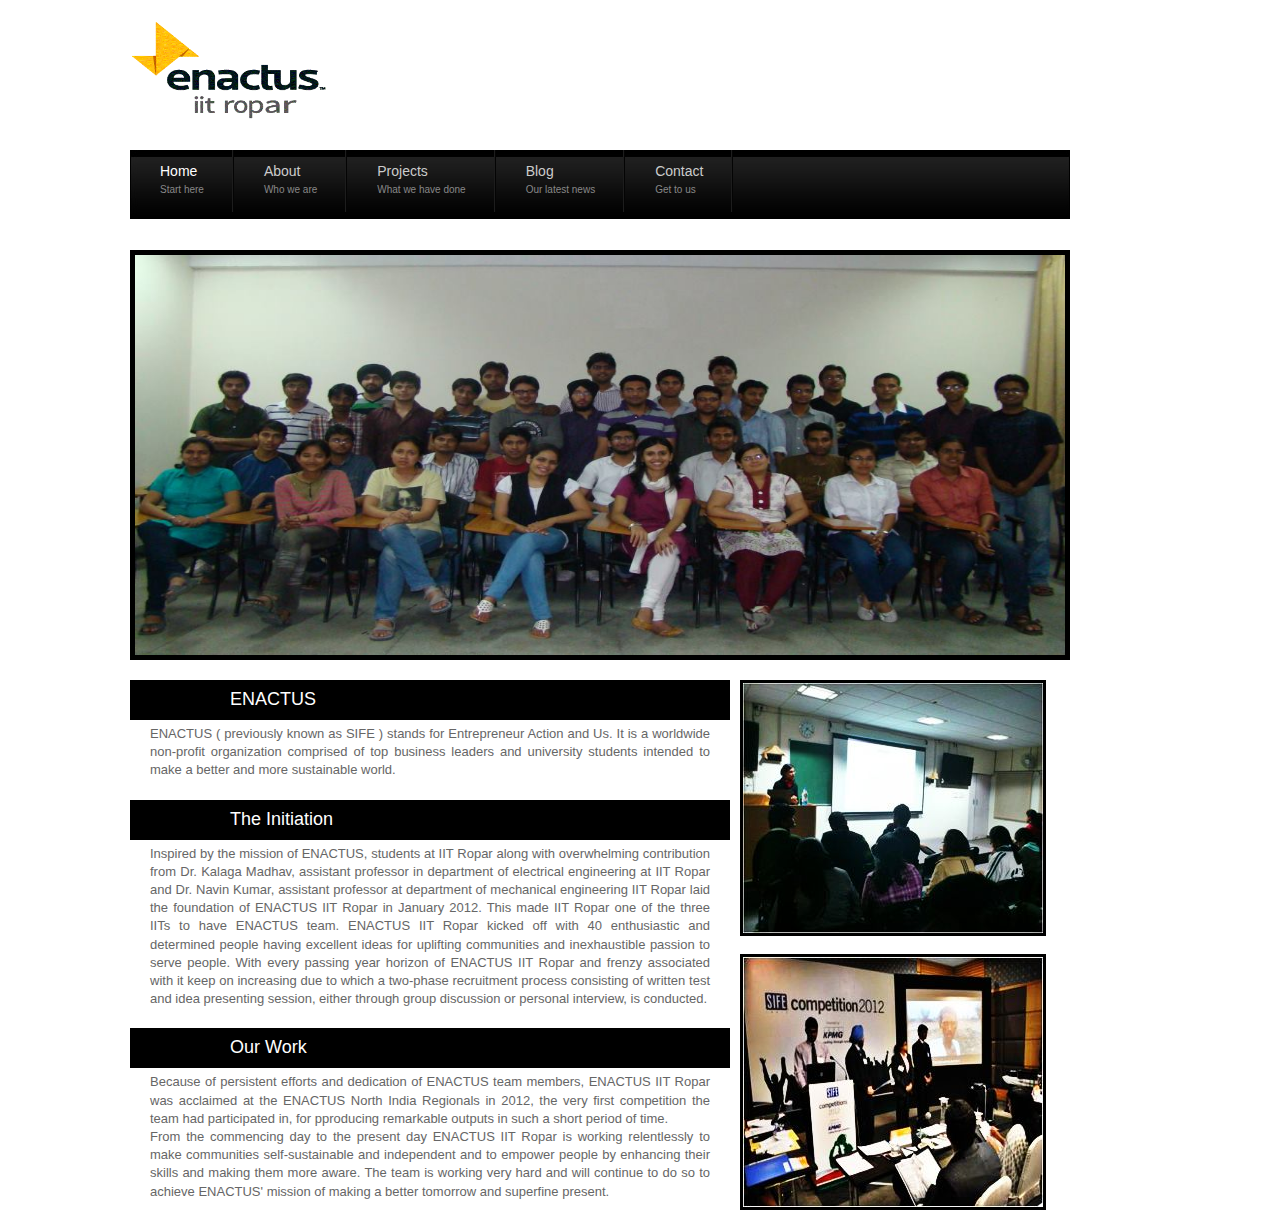
<file: about.html>
<!DOCTYPE html PUBLIC "-//W3C//DTD XHTML 1.0 Transitional//EN" "http://www.w3.org/TR/xhtml1/DTD/xhtml1-transitional.dtd">

<html xmlns="http://www.w3.org/1999/xhtml">
	<head>
		<meta http-equiv="Content-Type" content="text/html; charset=utf-8" />
		<title>About Us</title>
        
        <link href="css/index.css" rel="stylesheet" type="text/css" />
        <link rel="stylesheet" type="text/css" href="css/menu.css" /> 
        <link rel="stylesheet" type="text/css" href="css/project.css" />
        
	
        
        <script type="text/javascript" src="js/jquery.min.js"></script>
		<script type="text/javascript" src="js/menu.js"> 
/***********************************************
* Smooth Navigational Menu- (c) Dynamic Drive DHTML code library (www.dynamicdrive.com)
* This notice MUST stay intact for legal use
* Visit Dynamic Drive at http://www.dynamicdrive.com/ for full source code
***********************************************/
        
        </script>

		<script type="text/javascript">
			ddsmoothmenu.init({
			mainmenuid: "menu", //menu DIV id
			orientation: 'h', //Horizontal or vertical menu: Set to "h" or "v"
			classname: 'ddsmoothmenu', //class added to menu's outer DIV
			//customtheme: ["#1c5a80", "#18374a"],
			contentsource: "markup" //"markup" or ["container_id", "path_to_menu_file"]
			})
		</script>
	</head>

	<body>
    	<!-- Script for facebook like -->
   		<script>
		(function(d, s, id) {
			var js, fjs = d.getElementsByTagName(s)[0];
			if (d.getElementById(id)) return;
			js = d.createElement(s); js.id = id;
			js.src = "//connect.facebook.net/en_GB/all.js#xfbml=1";
			fjs.parentNode.insertBefore(js, fjs);
		}(document, 'script', 'facebook-jssdk'));
        </script>
        
        <!-- Script to include google API -->
        <script type="text/javascript" src="https://apis.google.com/js/plusone.js">
        </script>
        
        
        <div id="header">
    	<div id="site_title">
        <h1>
        	<a href="http://localhost/SIFE/index.html">
            <img src="images/sifelogo.gif" height="130" width="200"/>
            </a>
        </h1>
        </div> <!-- End of div "site_title" -->
        
        <div class="fb-like" data-href="https://www.facebook.com/sifeiitropar" data-send="false" data-width="350" data-show-faces="false" data-colorscheme="light" data-font="tahoma">
        </div> <!-- End of class fb-like -->
        
        <div id="google-plus">
	         <g:plusone></g:plusone>
        </div>
       
        </div> <!-- end of div "header" -->
        
         <div id="menu" class="ddsmoothmenu">
        <ul>
            <li><a href="index.html" class="selected">Home<span>Start here</span></a></li>
            <li><a href="about.html">About<span>Who we are</span></a>
                <ul>
                    <li><a href="http://www.enactus.org">ENACTUS</a></li>
                    <li><a href="about.html">ENACTUS IIT Ropar</a></li>
                    <li><a href="http://www.iitrpr.ac.in">IIT Ropar</a></li>
                </ul>
            </li>
            <li><a href="projects.html">Projects<span>What we have done</span></a>
                <ul>
                    <li><a href="projects/farmfresh.html">FarmFresh</a></li>
                    <li><a href="projects/namkeen.html">Swavlamban</a></li>
                    <li><a href="projects/sugamya.html">Sugamya</a></li>
                    <li><a href="projects/papermache.html">Paper Mache</a></li>		
               </ul>
			</li>
			<li><a href="http://enactusiitropar.blogspot.in/">Blog<span>Our latest news</span></a></li>
			<li><a href="contact.html">Contact<span>Get to us</span></a></li>
        </ul>
        <br style="clear: left" />
    </div> <!-- END of menu -->
    
    <div id="image">
    	<img src="./images/about/group.jpg" height="400px" width="930px"/>
    </div> <!-- END of division image-->
    
    <div id="text">
    	<h4 id="heading"> ENACTUS <br/></h4>
        <p id="body">   ENACTUS ( previously known as SIFE ) stands for Entrepreneur Action and Us. It is a worldwide non-profit organization comprised of top business leaders and university students intended to make a better and more sustainable world. <br/> </p>
        <h4 id="heading"> The Initiation <br/></h4>
        <p id="body">  Inspired by the mission of ENACTUS, students at IIT Ropar along with overwhelming contribution from Dr. Kalaga Madhav, assistant professor in department of electrical engineering at IIT Ropar and Dr. Navin Kumar, assistant professor at department of mechanical engineering IIT Ropar laid the foundation of ENACTUS IIT Ropar in January 2012. This made IIT Ropar one of the three IITs to have ENACTUS team. ENACTUS IIT Ropar kicked off with 40 enthusiastic and determined people having excellent ideas for uplifting communities and inexhaustible passion to serve people. With every passing year horizon of ENACTUS IIT Ropar and frenzy associated with it keep on increasing due to which a two-phase recruitment process consisting of written test and idea presenting session, either through group discussion or personal interview, is conducted.  <br/> </p>
        <h4 id="heading"> Our Work <br/></h4>
        <p id="body">  Because of persistent efforts and dedication of ENACTUS team members, ENACTUS IIT Ropar was acclaimed at the ENACTUS North India Regionals in 2012, the very first competition the team had participated in, for pproducing remarkable outputs in such a short period of time.<br/>
	From the commencing day to the present day ENACTUS IIT Ropar is working relentlessly to make communities self-sustainable and independent and to empower people by enhancing their skills and making them more aware. The team is working very hard and will continue to do so to achieve ENACTUS' mission of making  a better tomorrow and superfine present.
 <br/> </p>
 <br/> <br/>
 </div>
 
 <!--- Extra Images -->
  	<div id="image_box">
    	<img id="image_small" src="./images/about/orient.jpg"/> <br/> <br/>
        <img id="image_small" src="./images/about/ppt.jpg"/>
    </div> <!-- END of division image-->
    
    
    
	</body>
</html>
</file>
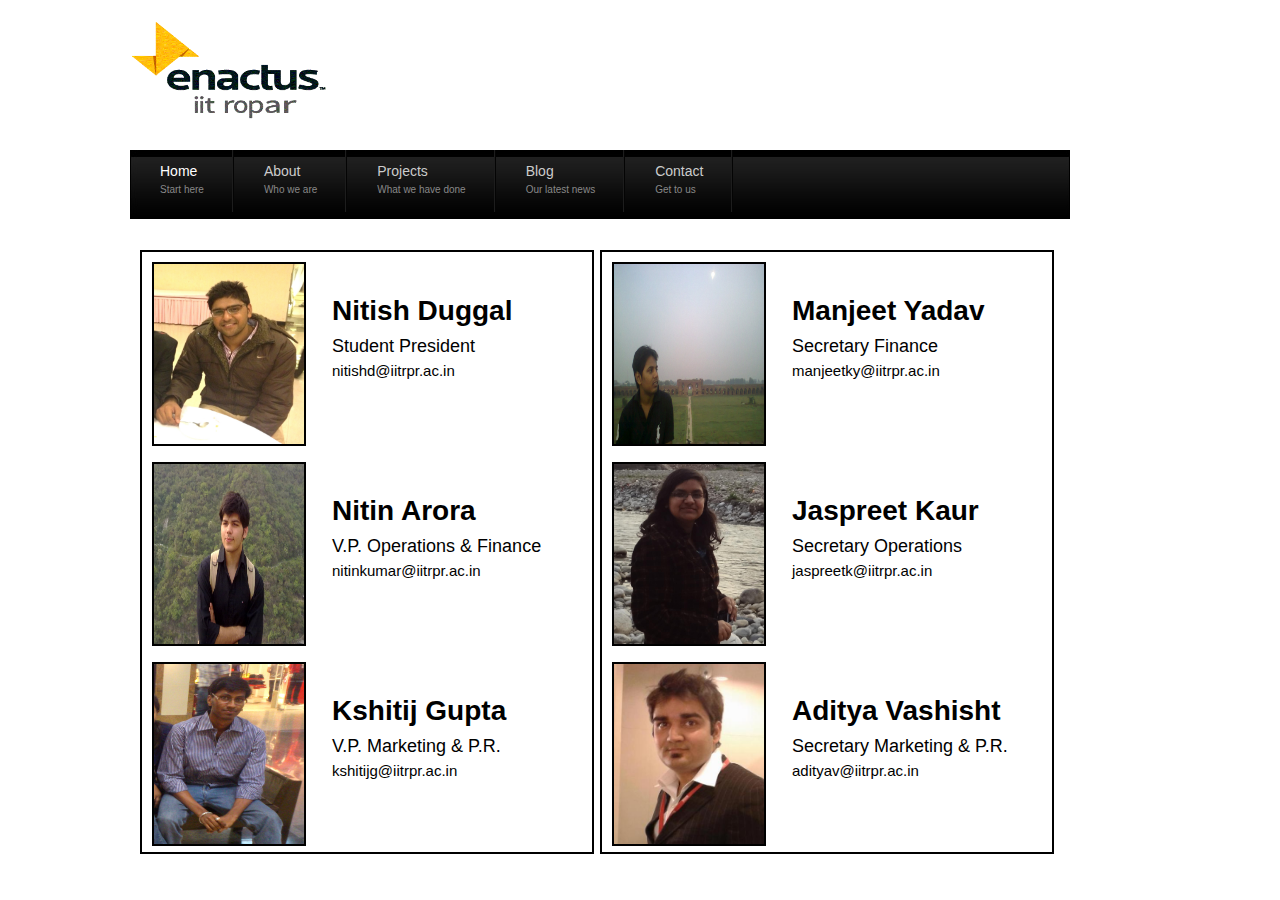
<file: contact.html>
<!DOCTYPE html PUBLIC "-//W3C//DTD XHTML 1.0 Transitional//EN" "http://www.w3.org/TR/xhtml1/DTD/xhtml1-transitional.dtd">

<html xmlns="http://www.w3.org/1999/xhtml">
	<head>
		<meta http-equiv="Content-Type" content="text/html; charset=utf-8" />
		<title>Contact Us</title>
        
        <link href="css/index.css" rel="stylesheet" type="text/css" />
        <link rel="stylesheet" type="text/css" href="css/menu.css" />
        <link rel="stylesheet" type="text/css" href="css/contact.css" />
	
        
        <script type="text/javascript" src="js/jquery.min.js"></script>
		<script type="text/javascript" src="js/menu.js"> 
/***********************************************
* Smooth Navigational Menu- (c) Dynamic Drive DHTML code library (www.dynamicdrive.com)
* This notice MUST stay intact for legal use
* Visit Dynamic Drive at http://www.dynamicdrive.com/ for full source code
***********************************************/
        
        </script>

		<script type="text/javascript">
			ddsmoothmenu.init({
			mainmenuid: "menu", //menu DIV id
			orientation: 'h', //Horizontal or vertical menu: Set to "h" or "v"
			classname: 'ddsmoothmenu', //class added to menu's outer DIV
			//customtheme: ["#1c5a80", "#18374a"],
			contentsource: "markup" //"markup" or ["container_id", "path_to_menu_file"]
			})
		</script>
	</head>

	<body>
    	<!-- Script for facebook like -->
   		<script>
		(function(d, s, id) {
			var js, fjs = d.getElementsByTagName(s)[0];
			if (d.getElementById(id)) return;
			js = d.createElement(s); js.id = id;
			js.src = "//connect.facebook.net/en_GB/all.js#xfbml=1";
			fjs.parentNode.insertBefore(js, fjs);
		}(document, 'script', 'facebook-jssdk'));
        </script>
        
        <!-- Script to include google API -->
        <script type="text/javascript" src="https://apis.google.com/js/plusone.js">
        </script>
        
        
        <div id="header">
    	<div id="site_title">
        <h1>
        	<a href="http://localhost/SIFE/index.html">
            <img src="images/sifelogo.gif" height="130" width="200"/>
            </a>
        </h1>
        </div> <!-- End of div "site_title" -->
        
        <div class="fb-like" data-href="https://www.facebook.com/sifeiitropar" data-send="false" data-width="350" data-show-faces="false" data-colorscheme="light" data-font="tahoma">
        </div> <!-- End of class fb-like -->
        
        <div id="google-plus">
	         <g:plusone></g:plusone>
        </div>
       
        </div> <!-- end of div "header" -->
        
         <div id="menu" class="ddsmoothmenu">
        <ul>
            <li><a href="index.html" class="selected">Home<span>Start here</span></a></li>
            <li><a href="about.html">About<span>Who we are</span></a>
                <ul>
                    <li><a href="http://www.enactus.org">ENACTUS</a></li>
                    <li><a href="about.html">ENACTUS IIT Ropar</a></li>
                    <li><a href="http://www.iitrpr.ac.in">IIT Ropar</a></li>
                </ul>
            </li>
            <li><a href="projects.html">Projects<span>What we have done</span></a>
                <ul>
                    <li><a href="projects/farmfresh.html">FarmFresh</a></li>
                    <li><a href="projects/namkeen.html">Swavlamban</a></li>
                    <li><a href="projects/sugamya.html">Sugamya</a></li>
                    <li><a href="projects/papermache.html">Paper Mache</a></li>		
               </ul>
			</li>
			<li><a href="http://enactusiitropar.blogspot.in/">Blog<span>Our latest news</span></a></li>
			<li><a href="contact.html">Contact<span>Get to us</span></a></li>
        </ul>
        <br style="clear: left" />
    </div> <!-- END of menu -->
    
    
    <div id="contact">
    	<div id="block">
        	<img class="image" src="images/contact/nitish.jpg" />
            	<p class="name">
		            Nitish Duggal
	            </p>
                <p class="design">
                	Student President
                </p>
                <p class="email">
              	  nitishd@iitrpr.ac.in
                </p>        
	    </div>
        
        <div id="block">
        	<img class="image" src="images/contact/nitin.jpg" />
            	<p class="name">
		            Nitin Arora
	            </p>
                <p class="design">
                	V.P. Operations & Finance
                </p>
                <p class="email">
                	nitinkumar@iitrpr.ac.in
                </p>
	    </div>
        
        <div id="block">
        	<img class="image" src="images/contact/kshitij.jpg" />
            <p class="name">
		           Kshitij Gupta
	            </p>
                <p class="design">
                	V.P. Marketing & P.R.
                </p>
                <p class="email">
                	kshitijg@iitrpr.ac.in
                </p>
	    </div>
    
    </div>
    
    <div id="contact1">
    <div id="block">
            <img class="image" src="images/contact/manjeet.jpg" />
            <p class="name">
		    	Manjeet Yadav
	        </p>
            <p class="design">
				Secretary Finance
            </p>
            <p class="email">
				manjeetky@iitrpr.ac.in
            </p>       
	    </div>
        
        <div id="block">
        	<img class="image" src="images/contact/jaspreet.jpg" />
             <p class="name">
		    	Jaspreet Kaur
	        </p>
            <p class="design">
				Secretary Operations
            </p>
            <p class="email">
				jaspreetk@iitrpr.ac.in
            </p>
            
	    </div>
        
        <div id="block">
        	<img class="image" src="images/contact/aditya.jpg" />
             <p class="name">
		    	Aditya Vashisht
	        </p>
            <p class="design">
				Secretary Marketing & P.R.
            </p>
            <p class="email">
				adityav@iitrpr.ac.in
            </p>
	    </div>
    </div>
    
	</body>
</html>
</file>
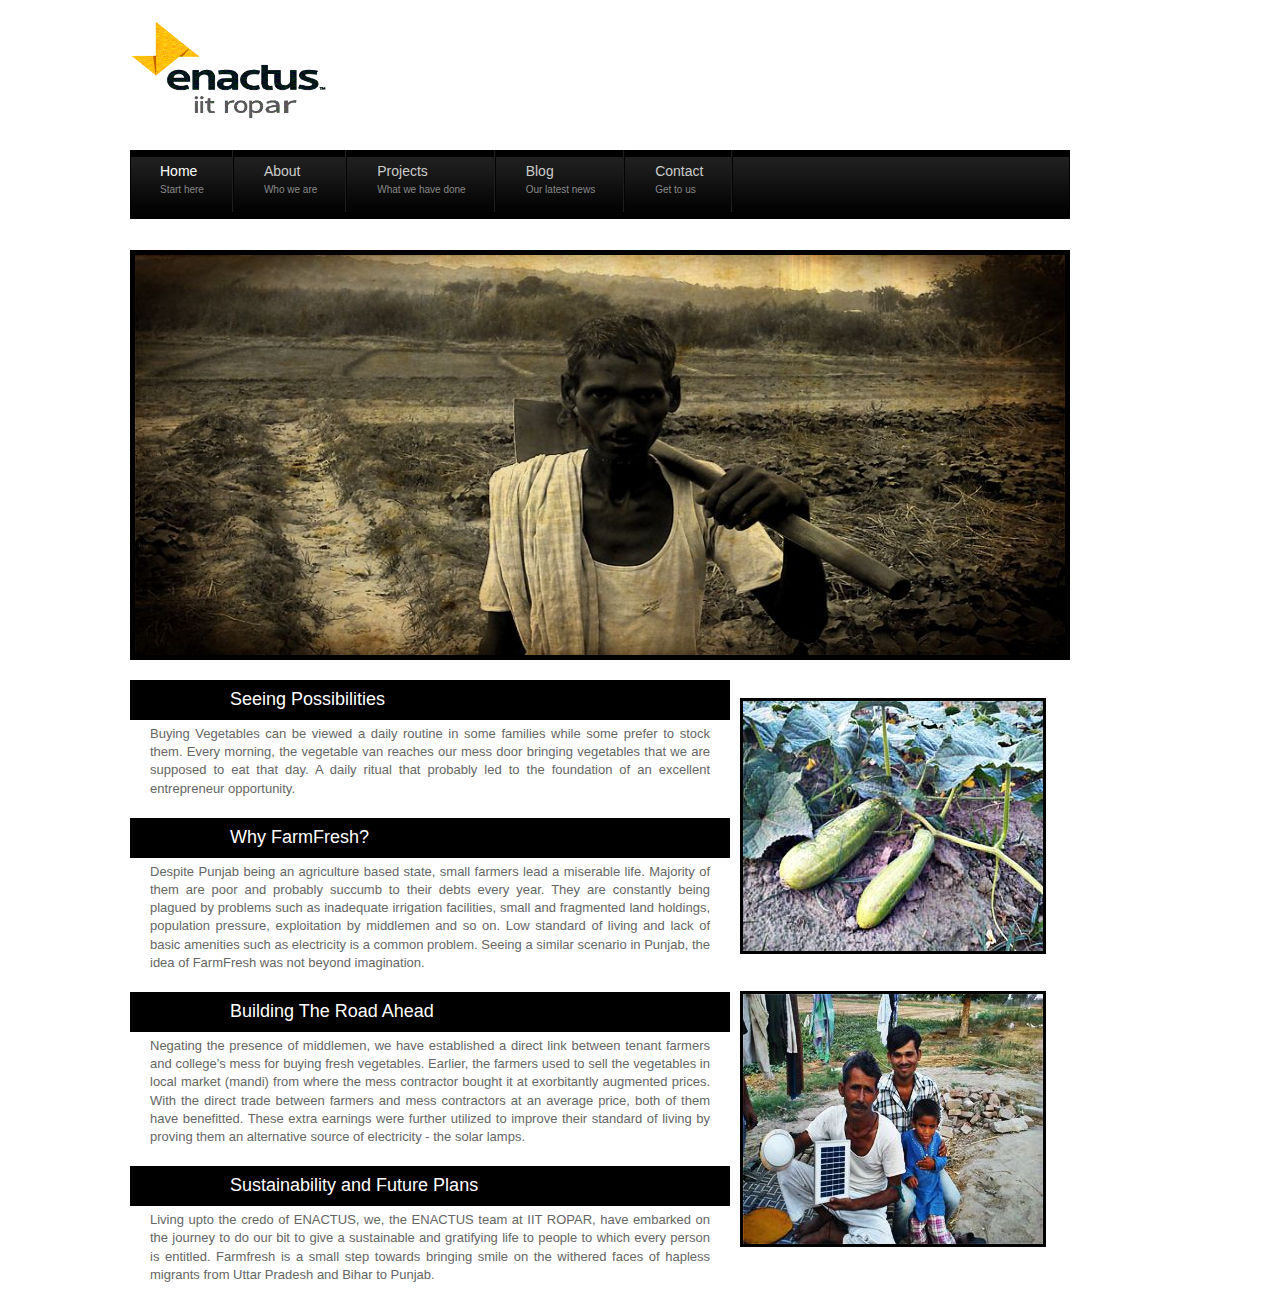
<file: projects/farmfresh.html>
<!DOCTYPE html PUBLIC "-//W3C//DTD XHTML 1.0 Transitional//EN" "http://www.w3.org/TR/xhtml1/DTD/xhtml1-transitional.dtd">

<html xmlns="http://www.w3.org/1999/xhtml">
	<head>
		<meta http-equiv="Content-Type" content="text/html; charset=utf-8" />
		<title>FarmFresh</title>
        <link rel="stylesheet" type="text/css" href="../css/menu.css" />
        <link href="../css/index.css" rel="stylesheet" type="text/css" />
        <link rel="stylesheet" type="text/css" href="../css/project.css" />
        <script type="text/javascript" src="../js/jquery.min.js"></script>
		<script type="text/javascript" src="../js/menu.js">
/***********************************************
* Smooth Navigational Menu- (c) Dynamic Drive DHTML code library (www.dynamicdrive.com)
* This notice MUST stay intact for legal use
* Visit Dynamic Drive at http://www.dynamicdrive.com/ for full source code
***********************************************/
		 </script>
         
         <script type="text/javascript">
			ddsmoothmenu.init({
			mainmenuid: "menu", //menu DIV id
			orientation: 'h', //Horizontal or vertical menu: Set to "h" or "v"
			classname: 'ddsmoothmenu', //class added to menu's outer DIV
			//customtheme: ["#1c5a80", "#18374a"],
			contentsource: "markup" //"markup" or ["container_id", "path_to_menu_file"]
			})
		</script>
        
	</head>

<body>
	<!-- Script for facebook like -->
   		<script>
		(function(d, s, id) {
			var js, fjs = d.getElementsByTagName(s)[0];
			if (d.getElementById(id)) return;
			js = d.createElement(s); js.id = id;
			js.src = "//connect.facebook.net/en_GB/all.js#xfbml=1";
			fjs.parentNode.insertBefore(js, fjs);
		}(document, 'script', 'facebook-jssdk'));
        </script>
        
        <!-- Script to include google API -->
        <script type="text/javascript" src="https://apis.google.com/js/plusone.js">
        </script>
		
    
    	<div id="header">
    	<div id="site_title">
        <h1>
        	<a href="http://localhost/SIFE/index.html">
            <img src="../images/sifelogo.gif" height="130" width="200"/>
            </a>
        </h1>
        </div> <!-- End of div "site_title" -->
        
        
        <div class="fb-like" data-href="https://www.facebook.com/sifeiitropar" data-send="false" data-width="350" data-show-faces="false" data-colorscheme="light" data-font="tahoma">
        </div> <!-- End of class fb-like -->
        
        <div id="google-plus">
	         <g:plusone></g:plusone>
        </div>
       
         </div> <!-- End of header -->
        
        <div id="menu" class="ddsmoothmenu">
        <ul>
            <li><a href="../index.html" class="selected">Home<span>Start here</span></a></li>
            <li><a href="../about.html">About<span>Who we are</span></a>
                <ul>
                    <li><a href="http://www.enactus.org">ENACTUS</a></li>
                    <li><a href="../about.html">ENACTUS IIT Ropar</a></li>
                    <li><a href="http://www.iitrpr.ac.in">IIT Ropar</a></li>
                </ul>
            </li>
            <li><a href="../projects.html">Projects<span>What we have done</span></a>
                <ul>
                    <li><a href="farmfresh.html">FarmFresh</a></li>
                    <li><a href="namkeen.html">Swavlamban</a></li>
                    <li><a href="sugamya.html">Sugamya</a></li>	
                    <li><a href="papermache.html">Paper Mache</a></li>		
               </ul>
			</li>
			<li><a href="http://enactusiitropar.blogspot.in/">Blog<span>Our latest news</span></a></li>
			<li><a href="../contact.html">Contact<span>Get to us</span></a></li>
        </ul>
        <br style="clear: left" />
    </div> <!-- END of menu -->
    
    <!-- The Image is to be placed here -->
     <div id="image">
    	<img src="../images/projects/farmfresh/01.jpg" height="400px" width="930px"/>
    </div>
    
    <div id="text">
    	<h4 id="heading"> Seeing Possibilities <br/></h4>
        <p id="body"> Buying Vegetables can be viewed a daily routine in some families while some prefer to stock them.
        Every morning, the vegetable van reaches our mess door bringing vegetables that we are supposed to eat that day. A daily ritual that probably led to the foundation of an excellent entrepreneur opportunity.   <br/> </p>
        
        <h4 id="heading"> Why FarmFresh? </h4>
        <p id="body"> Despite Punjab being an agriculture based state, small farmers lead a miserable life. Majority of them are poor and probably succumb to their debts every year. They are constantly being plagued by problems such as inadequate irrigation facilities, small and fragmented land holdings, population pressure, exploitation by middlemen and so on. Low standard of living and lack of basic amenities such as electricity is a common problem. Seeing a similar scenario in Punjab, the idea of FarmFresh was not beyond imagination. <br/> </p>
		
        <h4 id="heading">Building The Road Ahead </h4>
        <p id="body"> Negating the presence of middlemen, we have established a direct link between tenant farmers and college’s mess for buying fresh vegetables. Earlier, the farmers used to sell the vegetables in local market (mandi) from where the mess contractor bought it at exorbitantly augmented prices. With the direct trade between farmers and mess contractors at an average price, both of them have benefitted. These extra earnings were further utilized to improve their standard of living by proving them an alternative source of electricity - the solar lamps. <br/>   
        </p>
        
        <h4 id="heading">Sustainability and Future Plans</h4>
        <p id="body">
        	Living upto the credo of ENACTUS, we, the ENACTUS team at IIT ROPAR, have embarked on the journey to do our bit to give a sustainable and gratifying life to people to which every person is entitled. Farmfresh is a small step towards bringing smile on the withered faces of hapless migrants from Uttar Pradesh and Bihar to Punjab.        
		</p>
	<br/><br/>
    </div>    
    <!-- The write-up is to be here -->
    
     
    <!--- Extra Images -->
  	<div id="image_box">
    	<br/>
    	<img id="image_small" src="../images/projects/farmfresh/02.jpg"/> <br/> <br/> <br/>
        <img id="image_small" src="../images/projects/farmfresh/03.jpg"/> <br/> <br/>
    </div> <!-- END of Extra images-->
    
	
</body>
</html>
</file>
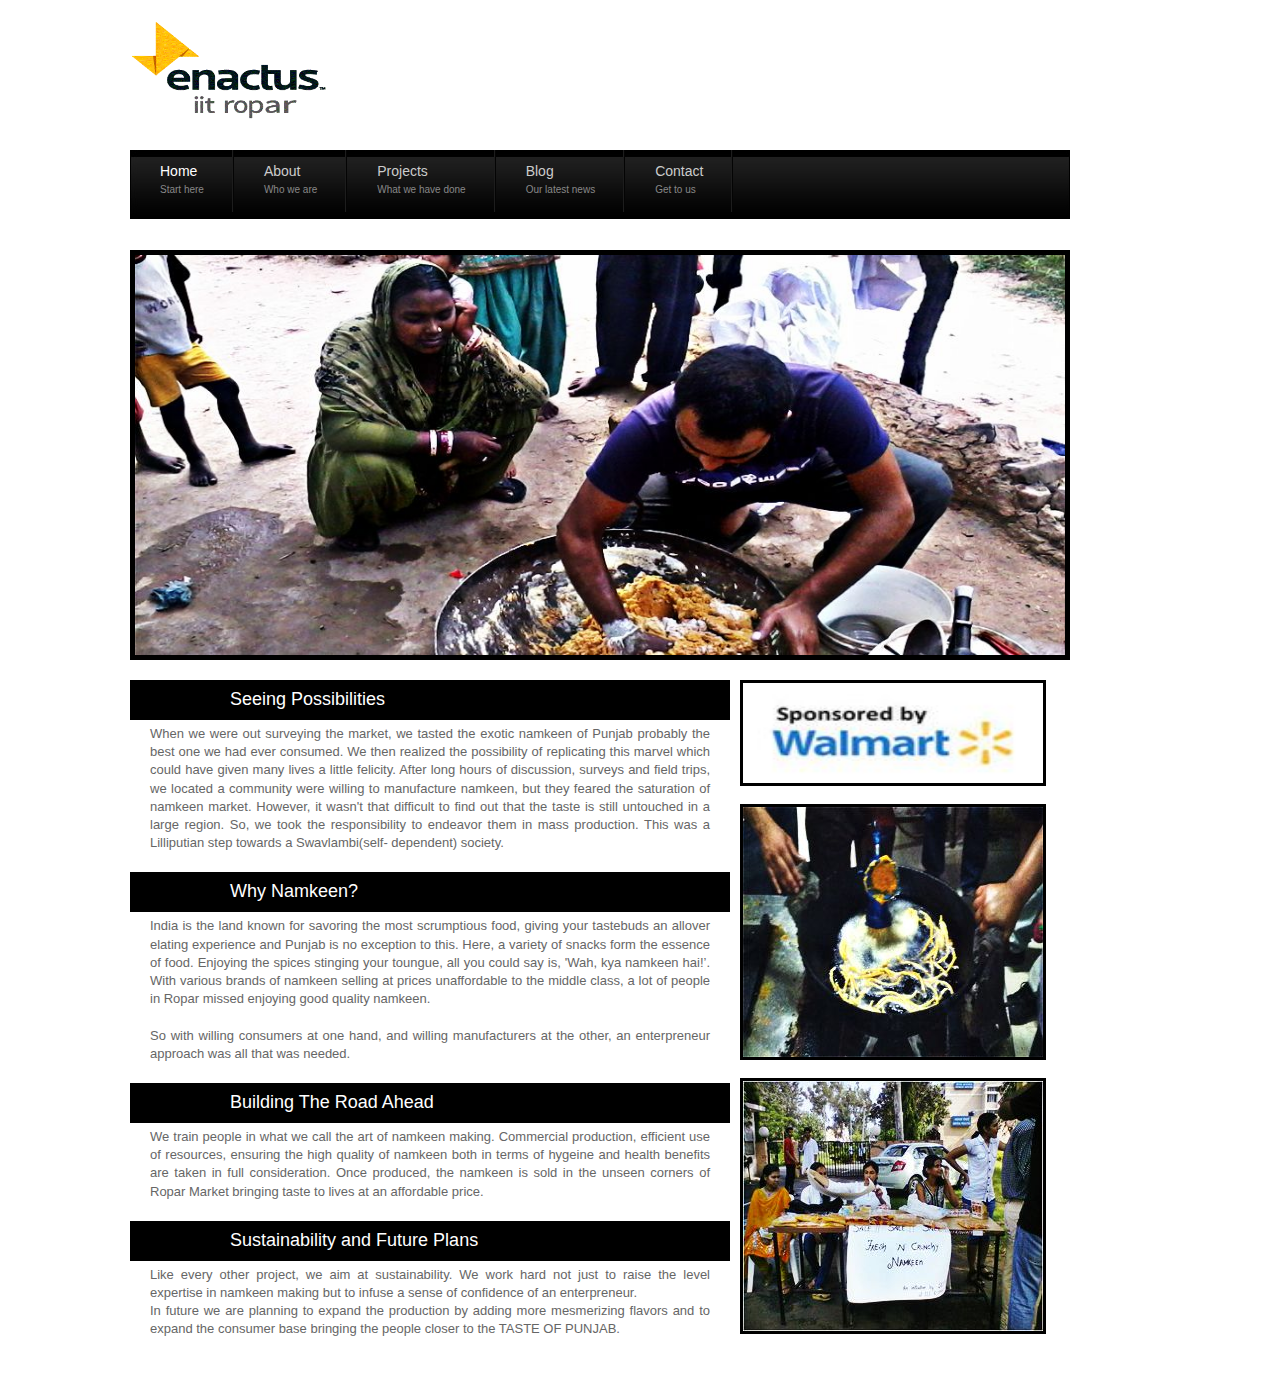
<file: projects/namkeen.html>
<!DOCTYPE html PUBLIC "-//W3C//DTD XHTML 1.0 Transitional//EN" "http://www.w3.org/TR/xhtml1/DTD/xhtml1-transitional.dtd">

<html xmlns="http://www.w3.org/1999/xhtml">
	<head>
		<meta http-equiv="Content-Type" content="text/html; charset=utf-8" />
		<title>Swavlamban</title>
        <link rel="stylesheet" type="text/css" href="../css/menu.css" />
        <link rel="stylesheet" type="text/css" href="../css/project.css" />
        <link href="../css/index.css" rel="stylesheet" type="text/css" />
        <script type="text/javascript" src="../js/jquery.min.js"></script>
		<script type="text/javascript" src="../js/menu.js">
/***********************************************
* Smooth Navigational Menu- (c) Dynamic Drive DHTML code library (www.dynamicdrive.com)
* This notice MUST stay intact for legal use
* Visit Dynamic Drive at http://www.dynamicdrive.com/ for full source code
***********************************************/
		 </script>
         
         <script type="text/javascript">
			ddsmoothmenu.init({
			mainmenuid: "menu", //menu DIV id
			orientation: 'h', //Horizontal or vertical menu: Set to "h" or "v"
			classname: 'ddsmoothmenu', //class added to menu's outer DIV
			//customtheme: ["#1c5a80", "#18374a"],
			contentsource: "markup" //"markup" or ["container_id", "path_to_menu_file"]
			})
		</script>
        
	</head>

<body>
	<!-- Script for facebook like -->
   		<script>
		(function(d, s, id) {
			var js, fjs = d.getElementsByTagName(s)[0];
			if (d.getElementById(id)) return;
			js = d.createElement(s); js.id = id;
			js.src = "//connect.facebook.net/en_GB/all.js#xfbml=1";
			fjs.parentNode.insertBefore(js, fjs);
		}(document, 'script', 'facebook-jssdk'));
        </script>
        
        <!-- Script to include google API -->
        <script type="text/javascript" src="https://apis.google.com/js/plusone.js">
        </script>
		
    
    	<div id="header">
    	<div id="site_title">
        <h1>
        	<a href="http://localhost/SIFE/index.html">
            <img src="../images/sifelogo.gif" height="130" width="200"/>
            </a>
        </h1>
        </div> <!-- End of div "site_title" -->
        
        
        <div class="fb-like" data-href="https://www.facebook.com/sifeiitropar" data-send="false" data-width="350" data-show-faces="false" data-colorscheme="light" data-font="tahoma">
        </div> <!-- End of class fb-like -->
        
        <div id="google-plus">
	         <g:plusone></g:plusone>
        </div>
       
         </div> <!-- End of header -->
        
        <div id="menu" class="ddsmoothmenu">
        <ul>
            <li><a href="../index.html" class="selected">Home<span>Start here</span></a></li>
            <li><a href="../about.html">About<span>Who we are</span></a>
                <ul>
                    <li><a href="http://www.enactus.org">ENACTUS</a></li>
                    <li><a href="../about.html">ENACTUS IIT Ropar</a></li>
                    <li><a href="http://www.iitrpr.ac.in">IIT Ropar</a></li>
                </ul>
            </li>
            <li><a href="../projects.html">Projects<span>What we have done</span></a>
                <ul>
                    <li><a href="farmfresh.html">FarmFresh</a></li>
                    <li><a href="namkeen.html">Swavlamban</a></li>
                    <li><a href="sugamya.html">Sugamya</a></li>	
                    <li><a href="papermache.html">Paper Mache</a></li>	
               </ul>
			</li>
			<li><a href="http://enactusiitropar.blogspot.in/">Blog<span>Our latest news</span></a></li>
			<li><a href="../contact.html">Contact<span>Get to us</span></a></li>
        </ul>
        <br style="clear: left" />
    </div> <!-- END of menu -->
    
    <div id="image">
    	<img src="../images/projects/namkeen/01.jpg" height="400px" width="930px"/>
    </div>
    
    <div id="text">
    	<h4 id="heading"> Seeing Possibilities <br/></h4>
        <p id="body">   When we were out surveying the market, we tasted the exotic namkeen of Punjab probably the best one we had ever consumed. We then realized the possibility of replicating this marvel which could have given many lives a little felicity. After long hours of discussion, surveys and field trips, we located a community were willing to manufacture namkeen, but they feared the saturation of namkeen market. However, it wasn't that difficult to find out that the taste is still untouched in a large region. So, we took the responsibility to endeavor them in mass production. This was a Lilliputian step towards a Swavlambi(self- dependent) society.<br/> </p>
        <h4 id="heading"> Why Namkeen? </h4>
        <p id="body" >India is the land known for savoring the most scrumptious food, giving your tastebuds an allover elating experience and Punjab is no exception to this. Here, a variety of snacks form the essence of food. Enjoying the spices stinging your toungue, all you could say is, 'Wah, kya namkeen hai!’. With various brands of namkeen selling at prices unaffordable to the middle class, a lot of people in Ropar missed enjoying good quality namkeen. <br/> <br/>
So with willing consumers at one hand, and willing manufacturers at the other, an enterpreneur approach was all that was needed.
</p>
		<h4 id="heading">Building The Road Ahead </h4>
        <p id="body">
        We train people in what we call the art of namkeen making. Commercial production, efficient use of resources, ensuring the high quality of namkeen both in terms of hygeine and health benefits are taken in full consideration. Once produced, the namkeen is sold in the unseen corners of Ropar Market bringing taste to lives at an affordable price.
        </p>
        <h4 id="heading">Sustainability and Future Plans</h4>
        <p id="body">
        Like every other project, we aim at sustainability. We work hard not just to raise the level expertise in namkeen making but to infuse a sense of confidence of an enterpreneur. <br/>
In future we are planning to expand the production by adding more mesmerizing flavors and to expand the consumer base bringing the people closer to the TASTE OF PUNJAB.   
		</p>

	<br/><br/><br/>
    </div>
    
    <!--- Extra Images -->
  	<div id="image_box">
    	<img id="logo_sponsor" src="../images/projects/namkeen/walmart.jpg"/> <br/> <br/>
    	<img id="image_small" src="../images/projects/namkeen/02.jpg"/> <br/> <br/>
        <img id="image_small" src="../images/projects/namkeen/03.jpg"/>
    </div> <!-- END of division image-->
	
</body>
</html>
</file>
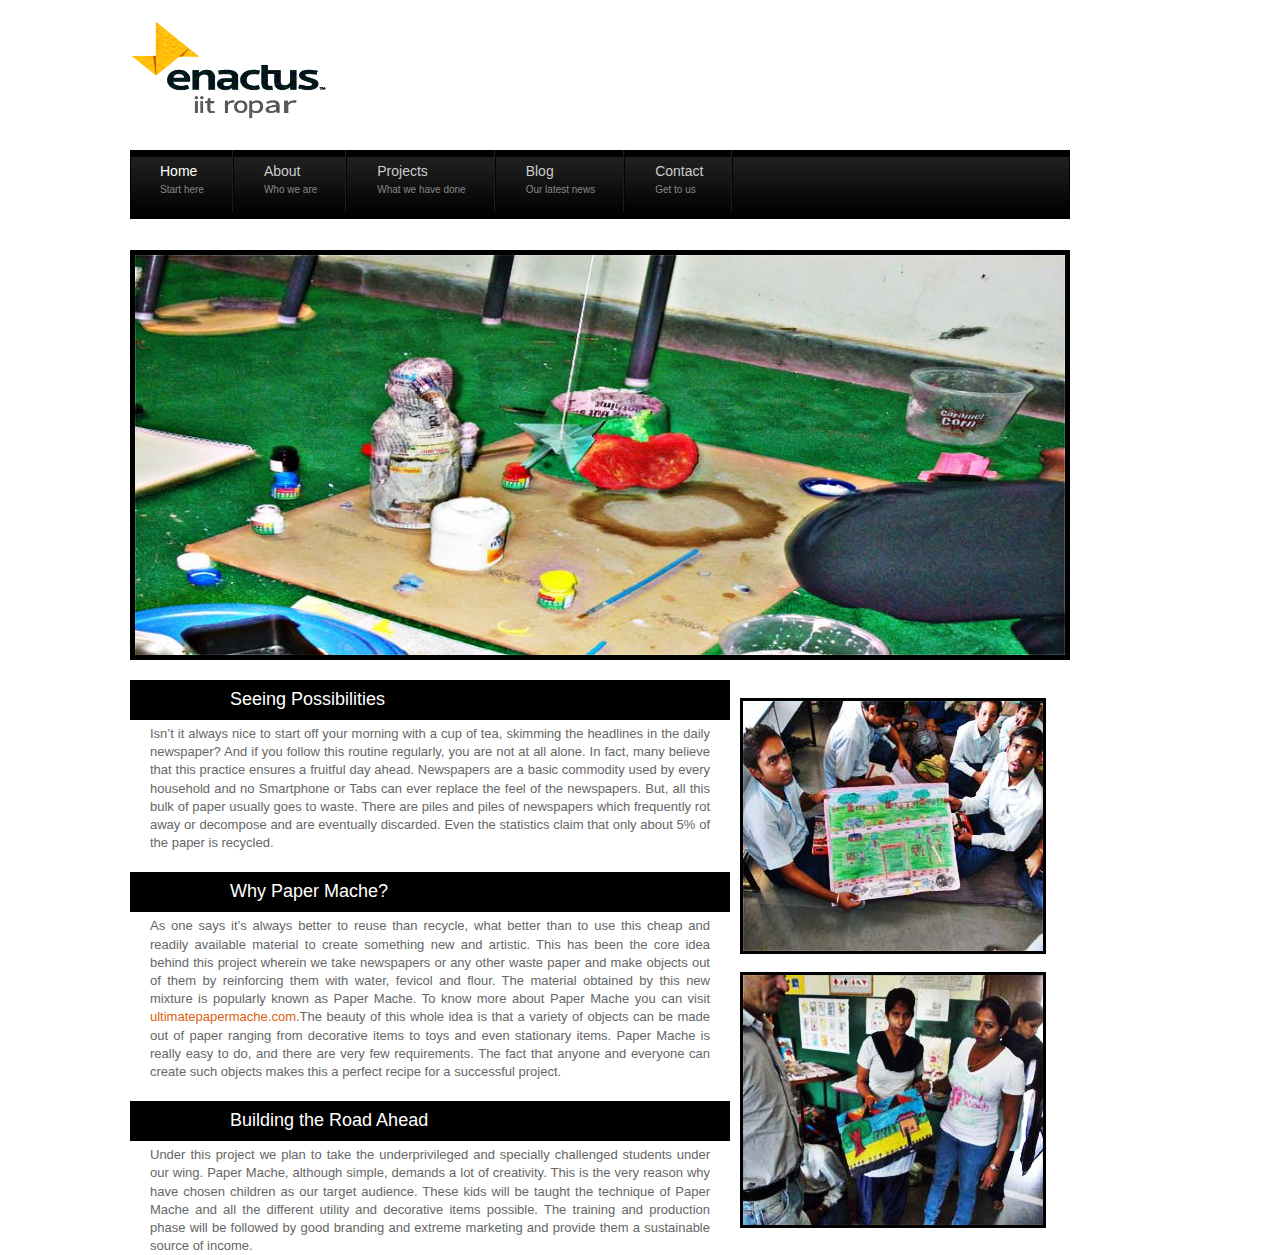
<file: projects/papermache.html>
<!DOCTYPE html PUBLIC "-//W3C//DTD XHTML 1.0 Transitional//EN" "http://www.w3.org/TR/xhtml1/DTD/xhtml1-transitional.dtd">

<html xmlns="http://www.w3.org/1999/xhtml">
	<head>
		<meta http-equiv="Content-Type" content="text/html; charset=utf-8" />
		<title>Paper Mache</title>
        <link rel="stylesheet" type="text/css" href="../css/menu.css" />
        <link href="../css/index.css" rel="stylesheet" type="text/css" />
        <link rel="stylesheet" type="text/css" href="../css/project.css" />
        <script type="text/javascript" src="../js/jquery.min.js"></script>
		<script type="text/javascript" src="../js/menu.js">
/***********************************************
* Smooth Navigational Menu- (c) Dynamic Drive DHTML code library (www.dynamicdrive.com)
* This notice MUST stay intact for legal use
* Visit Dynamic Drive at http://www.dynamicdrive.com/ for full source code
***********************************************/
		 </script>
         
         <script type="text/javascript">
			ddsmoothmenu.init({
			mainmenuid: "menu", //menu DIV id
			orientation: 'h', //Horizontal or vertical menu: Set to "h" or "v"
			classname: 'ddsmoothmenu', //class added to menu's outer DIV
			//customtheme: ["#1c5a80", "#18374a"],
			contentsource: "markup" //"markup" or ["container_id", "path_to_menu_file"]
			})
		</script>
        
	</head>

<body>
	<!-- Script for facebook like -->
   		<script>
		(function(d, s, id) {
			var js, fjs = d.getElementsByTagName(s)[0];
			if (d.getElementById(id)) return;
			js = d.createElement(s); js.id = id;
			js.src = "//connect.facebook.net/en_GB/all.js#xfbml=1";
			fjs.parentNode.insertBefore(js, fjs);
		}(document, 'script', 'facebook-jssdk'));
        </script>
        
        <!-- Script to include google API -->
        <script type="text/javascript" src="https://apis.google.com/js/plusone.js">
        </script>
		
    
    	<div id="header">
    	<div id="site_title">
        <h1>
        	<a href="http://localhost/SIFE/index.html">
            <img src="../images/sifelogo.gif" height="130" width="200"/>
            </a>
        </h1>
        </div> <!-- End of div "site_title" -->
        
        
        <div class="fb-like" data-href="https://www.facebook.com/sifeiitropar" data-send="false" data-width="350" data-show-faces="false" data-colorscheme="light" data-font="tahoma">
        </div> <!-- End of class fb-like -->
        
        <div id="google-plus">
	         <g:plusone></g:plusone>
        </div>
       
         </div> <!-- End of header -->
        
        <div id="menu" class="ddsmoothmenu">
        <ul>
            <li><a href="../index.html" class="selected">Home<span>Start here</span></a></li>
            <li><a href="../about.html">About<span>Who we are</span></a>
                <ul>
                    <li><a href="http://www.enactus.org">ENACTUS</a></li>
                    <li><a href="../about.html">ENACTUS IIT Ropar</a></li>
                    <li><a href="http://www.iitrpr.ac.in">IIT Ropar</a></li>
                </ul>
            </li>
            <li><a href="../projects.html">Projects<span>What we have done</span></a>
                <ul>
                    <li><a href="farmfresh.html">FarmFresh</a></li>
                    <li><a href="namkeen.html">Swavlamban</a></li>
                    <li><a href="sugamya.html">Sugamya</a></li>	
                    <li><a href="papermache.html">Paper Mache</a></li>	
               </ul>
			</li>
			<li><a href="http://enactusiitropar.blogspot.in/">Blog<span>Our latest news</span></a></li>
			<li><a href="../contact.html">Contact<span>Get to us</span></a></li>
        </ul>
        <br style="clear: left" />
    </div> <!-- END of menu -->
	
     <div id="image">
    	<img src="../images/projects/papermache/01.jpg" height="400px" width="930px"/>
    </div>
    
    
    <div id="text">
    	<h4 id="heading">Seeing Possibilities</h4>
        <p id="body" >
        Isn’t it always nice to start off your morning with a cup of tea, skimming the headlines in the daily newspaper? And if you follow this routine regularly, you are not at all alone. In fact, many believe that this practice ensures a fruitful day ahead. Newspapers are a basic commodity used by every household and no Smartphone or Tabs can ever replace the feel of the newspapers. But, all this bulk of paper usually goes to waste. There are piles and piles of newspapers which frequently rot away or decompose and are eventually discarded. Even the statistics claim that only about 5% of the paper is recycled.
        </p>
        <h4 id="heading">Why Paper Mache?</h4>
        <p id="body">
        As one says it’s always better to reuse than recycle, what better than to use this cheap and readily available material to create something new and artistic. This has been the core idea behind this project wherein we take newspapers or any other waste paper and make objects out of them by reinforcing them with water, fevicol and flour. The material obtained by this new mixture is popularly known as Paper Mache. To know more about Paper Mache you can visit <a href="http://ultimatepapermache.com/">ultimatepapermache.com</a>.The beauty of this whole idea is that a variety of objects can be made out of paper ranging from decorative items to toys and even stationary items. Paper Mache is really easy to do, and there are very few requirements. The fact that anyone and everyone can create such objects makes this a perfect recipe for a successful project.
        </p>
        <h4 id="heading">Building the Road Ahead</h4>
        <p id="body">
        Under this project we plan to take the underprivileged and specially challenged students under our wing. Paper Mache, although simple, demands a lot of creativity. This is the very reason why have chosen children as our target audience. These kids will be taught the technique of Paper Mache and all the different utility and decorative items possible. The training and production phase will be followed by good branding and extreme marketing and provide them a sustainable source of income.
        </p>
    </div>
    
    <!--- Extra Images -->
  	<div id="image_box">
    	<br/>
    	<img id="image_small" src="../images/projects/papermache/02.jpg"/> <br/> <br/>
        <img id="image_small" src="../images/projects/papermache/03.jpg"/>
    </div> <!-- END of division image-->
</body>
</html>
</file>
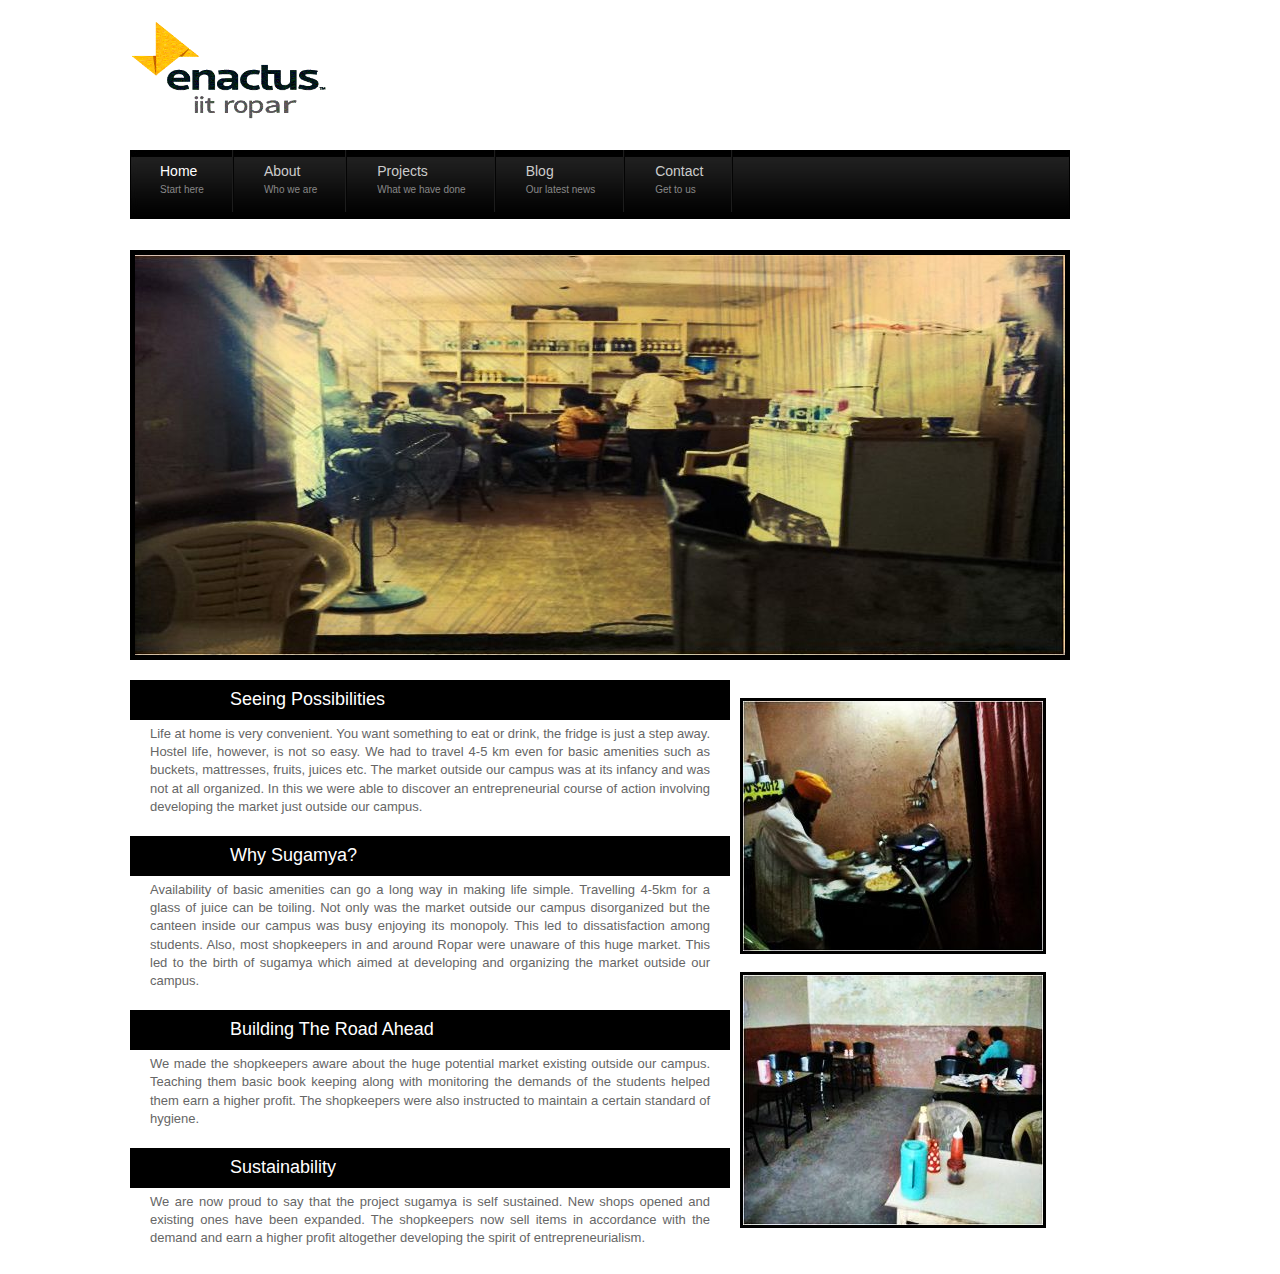
<file: projects/sugamya.html>
<!DOCTYPE html PUBLIC "-//W3C//DTD XHTML 1.0 Transitional//EN" "http://www.w3.org/TR/xhtml1/DTD/xhtml1-transitional.dtd">

<html xmlns="http://www.w3.org/1999/xhtml">
	<head>
		<meta http-equiv="Content-Type" content="text/html; charset=utf-8" />
		<title>Sugamya</title>
        <link rel="stylesheet" type="text/css" href="../css/menu.css" />
        <link href="../css/index.css" rel="stylesheet" type="text/css" />
        <link href="../css/project.css" rel="stylesheet" type="text/css" />
        <script type="text/javascript" src="../js/jquery.min.js"></script>
		<script type="text/javascript" src="../js/menu.js">
/***********************************************
* Smooth Navigational Menu- (c) Dynamic Drive DHTML code library (www.dynamicdrive.com)
* This notice MUST stay intact for legal use
* Visit Dynamic Drive at http://www.dynamicdrive.com/ for full source code
***********************************************/
		 </script>
         
         <script type="text/javascript">
			ddsmoothmenu.init({
			mainmenuid: "menu", //menu DIV id
			orientation: 'h', //Horizontal or vertical menu: Set to "h" or "v"
			classname: 'ddsmoothmenu', //class added to menu's outer DIV
			//customtheme: ["#1c5a80", "#18374a"],
			contentsource: "markup" //"markup" or ["container_id", "path_to_menu_file"]
			})
		</script>
        
	</head>

<body>
	<!-- Script for facebook like -->
   		<script>
		(function(d, s, id) {
			var js, fjs = d.getElementsByTagName(s)[0];
			if (d.getElementById(id)) return;
			js = d.createElement(s); js.id = id;
			js.src = "//connect.facebook.net/en_GB/all.js#xfbml=1";
			fjs.parentNode.insertBefore(js, fjs);
		}(document, 'script', 'facebook-jssdk'));
        </script>
        
        <!-- Script to include google API -->
        <script type="text/javascript" src="https://apis.google.com/js/plusone.js">
        </script>
		
    
    	<div id="header">
    	<div id="site_title">
        <h1>
        	<a href="http://localhost/SIFE/index.html">
            <img src="../images/sifelogo.gif" height="130" width="200"/>
            </a>
        </h1>
        </div> <!-- End of div "site_title" -->
        
        
        <div class="fb-like" data-href="https://www.facebook.com/sifeiitropar" data-send="false" data-width="350" data-show-faces="false" data-colorscheme="light" data-font="tahoma">
        </div> <!-- End of class fb-like -->
        
        <div id="google-plus">
	         <g:plusone></g:plusone>
        </div>
       
         </div> <!-- End of header -->
        
        <div id="menu" class="ddsmoothmenu">
        <ul>
            <li><a href="../index.html" class="selected">Home<span>Start here</span></a></li>
            <li><a href="../about.html">About<span>Who we are</span></a>
                <ul>
                  	<li><a href="http://www.enactus.org">ENACTUS</a></li>
                    <li><a href="../about.html">ENACTUS IIT Ropar</a></li>
                    <li><a href="http://www.iitrpr.ac.in">IIT Ropar</a></li>
                </ul>
            </li>
            <li><a href="../projects.html">Projects<span>What we have done</span></a>
                <ul>
                    <li><a href="farmfresh.html">FarmFresh</a></li>
                    <li><a href="namkeen.html">Swavlamban</a></li>
                    <li><a href="sugamya.html">Sugamya</a></li>		
                    <li><a href="papermache.html">Paper Mache</a></li>
               </ul>
			</li>
			<li><a href="http://enactusiitropar.blogspot.in/">Blog<span>Our latest news</span></a></li>
			<li><a href="../contact.html">Contact<span>Get to us</span></a></li>
        </ul>
        <br style="clear: left" />
    </div> <!-- END of menu -->
    
    <div id="image">
    	<img src="../images/projects/sugamya/01.jpg" height="400px" width="930px"/>
    </div>
    
    <!-- Text Here -->
    <div id="text">
    <h4 id="heading"> Seeing Possibilities <br/></h4>
        <p id="body">  Life at home is very convenient. You want something to eat or drink, the fridge is just a step away. Hostel life, however, is not so easy. We had to travel 4-5 km even for basic amenities such as buckets, mattresses, fruits, juices etc. The market outside our campus was at its infancy and was not at all organized. In this we were able to discover an entrepreneurial course of action involving developing the market just outside our campus.<br/> </p>
        <h4 id="heading"> Why Sugamya? </h4>
        <p id="body" >Availability of basic amenities can go a long way in making life simple. Travelling 4-5km for a glass of juice can be toiling. Not only was the market outside our campus disorganized but the canteen inside our campus was busy enjoying its monopoly. This led to dissatisfaction among students. Also, most shopkeepers in and around Ropar were unaware of this huge market. This led to the birth of sugamya which aimed at developing and organizing the market outside our campus.
</p>
		<h4 id="heading">Building The Road Ahead </h4>
        <p id="body">
       We made the shopkeepers aware about the huge potential market existing outside our campus. Teaching them basic book keeping along with monitoring the demands of the students helped them earn a higher profit. The shopkeepers were also instructed to maintain a certain standard of hygiene.
        </p>
        <h4 id="heading">Sustainability</h4>
        <p id="body">
        We are now proud to say that the project sugamya is self sustained. New shops opened and existing ones have been expanded. The shopkeepers now sell items in accordance with the demand and earn a higher profit altogether developing the spirit of entrepreneurialism.   
		</p>
        <br/> <br/>
    </div>
    
    <!-- End of Text -->
    
    
     <!--- Extra Images -->
  	<div id="image_box">
    	<br/>
    	<img id="image_small" src="../images/projects/sugamya/02.jpg"/> <br/> <br/>
        <img id="image_small" src="../images/projects/sugamya/03.jpg"/>
    </div> <!-- END of division image-->
	
</body>
</html>
</file>
<file: css/index.css>
@charset "utf-8";
/* CSS Document */

body {
	margin: 0;
	padding: 0;
	color: #666;
	font-family: Tahoma, Geneva, sans-serif;
	font-size: 13px;
	line-height: 1.4em; 
	background-color: #FFF;
}	

a, a:link, a:visited { 
	color: #dc600d; 
	font-weight: normal; 
	text-decoration: none; 
}

a:hover { text-decoration: underline; }

a.more { 
	display: inline-block; 
	width: 80px; 
	height: 22px; 
	line-height: 22px; 
	text-align: center; 
	background: url(../images/templatemo_button.png) no-repeat; 
}

p { margin: 0 0 10px 0; padding: 0; }
img { border: none; }
blockquote { font-style: italic; margin: 0 0 0 10px;}
cite { font-weight: bold; color:#dc600d; }
cite a, cite a:link, cite a:visited  { font-size: 12px; text-decoration: none; font-style: normal }
cite span { font-weight: 400; color: #dc600d; }

h1, h2, h3, h4, h5, h6 { color: #fff; font-weight: normal; }
h1 { font-size: 48px; margin: 0 0 30px; padding: 5px 0 }
h2 { font-size: 30px; margin: 0 0 25px; padding: 5px 0 }
h3 { font-size: 24px; margin: 0 0 20px; padding: 0; }
h4 { font-size: 18px; margin: 0 0 15px; padding: 0; }
h5 { font-size: 16px; margin: 0 0 10px; padding: 0; }
h6 { font-size: 12px; margin: 0 0 5px; padding: 0; }

.cleaner { clear: both }
.h10 { height: 10px }
.h20 { height: 20px }
.h30 { height: 30px }
.h40 { height: 40px }
.h50 { height: 50px }
.divider { margin-bottom: 40px; padding-bottom: 20px; border-bottom: 1px solid #000 }

.float_l { float: left }
.float_r { float: right }

#templatemo_wrapper {
	width: 940px;
	margin: 0 auto;
	padding: 0 10px;
}

#header {
	position:absolute;
	top: 0px;
	left: 130px;
	width: 940px;
	/*background: url(../images/templatemo_header.png) bottom center no-repeat;*/
}

#header #site_title { 
	float: left; 
}

#header #site_title h1 { 
	margin: 0; 
	padding: 10px 0 0 0; 
}

#header #site_title h1 a { 
	color: #acacac; 
}

#header .fb-like{
	position:absolute;
	right: 20px;
	top: 30px;
	height: 40px;
	width: 400px;
}

#header #google-plus{
	position: absolute;
	top: 70px;
	right: 320px;
	height: 20px;
	width: 100px;
}

#menu{
	position:absolute;
	top: 150px;
	left: 130px;
	width: 940px;
	height: 70px;
	background: url(../images/menu.jpg) no-repeat;
}

#main_wrapper {
	width: 940px;
	position:absolute;
	top: 250px;
	left:130px;
}


#slider_wrapper {
	width: 940px;
	padding: 0; 
	margin: 0 auto;
	background: url(../images/templatemo_slider.png) no-repeat bottom;
}

.slider {
	/* recommended styles for kwicks ul container */
	list-style: none;
	position: relative;
	width: 940px;
	height: 440px;
	overflow: hidden;
	margin: 0;
}

.slider li{
	/* these are required, but the values are up to you (must be pixel) */
	width: 179px;
	height: 440px;

	/*do not change these */
	display: block;
	overflow: hidden;
	padding: 0;  /* if you need padding, do so with an inner div (or implement your own box-model hack) */
}

.slider.horizontal li {
	/* This is optional and will be disregarded by the script.  However, it should be provided for non-JS enabled browsers. */
	margin-right: 5px; /*Set to same as spacing option. */	
	float: left;
}

.slider.vertical  li{
	/* This is optional and will be disregarded by the script.  However, it should be provided for non-JS enabled browsers. */
	margin-bottom: 5px; /*Set to same as spacing option. */	
}

#slide_1 { }
#slide_2 { }
#slide_3 { }
#slide_4 { }
#slide_5 { }
.slider.horizontal #slide_5 {
	margin-right: none; /* cancel margin on last kiwck (if you set a margin above) */
}
.slider.vertical #slide_5 {
	margin-bottom: none; /* cancel margin on last kiwck (if you set a margin above) */
}
</file>
<file: css/menu.css>
.ddsmoothmenu{
	padding-top: 0px;
}

.ddsmoothmenu ul{
	z-index:100;
	margin: 0;
	padding: 0;
	list-style-type: none;
}

/*Top level list items*/
.ddsmoothmenu ul li{
	position: relative;
	display: inline;
	float: left;
}

/*Top level menu link items style*/
.ddsmoothmenu ul li a {
	display: block;
	height: 50px;
	padding: 12px 30px 0;
	font-size: 14px;
	color: #ccc;	
	text-decoration: none;
	font-weight: 400;
	outline: none;
	text-align: left;
	background: url(../images/menu_divider.jpg) no-repeat right;
}

.ddsmoothmenu ul li a span  { display: block; margin-top: 5px; font-size: 10px; line-height: 10px; color: #888 }

* html .ddsmoothmenu ul li a{ /*IE6 hack to get sub menu links to behave correctly*/
display: inline-block;
}

.ddsmoothmenu ul li a.selected, .ddsmoothmenu ul li a:hover, .ddsmoothmenu ul li a:hover span  { /*CSS class that's dynamically added to the currently active menu items' LI A element*/
	color: #fff;
}

/*1st sub level menu*/
.ddsmoothmenu ul li ul {
	position: absolute;
	width: 170px;
	left: 0;
	display: none; /*collapse all sub menus to begin with*/
	visibility: hidden;
	background: #181818;
}

.ddsmoothmenu ul li ul span.bottom { position: absolute; width: 178px; height: 13px; bottom: -13px; left: 0;  background: url(../images/templatemo_smb_b.png) no-repeat; }

/*Sub level menu list items (undo style from Top level List Items)*/
.ddsmoothmenu ul li ul li{
display: list-item;
float: none;
}

/*All subsequent sub menu levels vertical offset after 1st level sub menu */
.ddsmoothmenu ul li ul li ul{
top: 0;
}

/* Sub level menu links style */
.ddsmoothmenu ul li ul li a{
	font-weight: 400;
	width: 140px; /*width of sub menus*/
	height: 28px;
	padding: 0 0 0 30px;
	margin: 0;
	line-height: 28px;
	font-size: 11px;
	text-align: left;
	background: none;
	color: #999;
	border-top: 1px solid #2d2d2d;
	border-bottom: 1px solid #0c0c0c
}

.ddsmoothmenu ul li ul li .last {
	border-bottom: none;
}

.ddsmoothmenu ul li ul li a.selected, .ddsmoothmenu ul li ul li a:hover {
	color: #fff;
	width: 139px;
	padding-left: 31px;
	background: none;
}

/* Holly Hack for IE \*/
* html .ddsmoothmenu{height: 1%;} /*Holly Hack for IE7 and below*/


/* ######### CSS classes applied to down and right arrow ../images  ######### */

.downarrowclass{
position: absolute;
top: 12px;
right: 7px;
}

.rightarrowclass{
position: absolute;
top: 6px;
right: 5px;
}

/* ######### CSS for shadow added to sub menus  ######### */

.ddshadow{
position: absolute;
left: 0;
top: 0;
width: 0;
height: 0;
}

.toplevelshadow{ /*shadow opacity. Doesn't work in IE*/
opacity: 0.5;
}

/* menu */
</file>
<file: css/project.css>
@charset "utf-8";
/* CSS Document */

#image{
	position:absolute;
	top: 250px;
	left: 130px;
	width: 930px;
	height: 400px;
	border: 5px solid black;
}

#image_box{
	position:absolute;
	top: 680px;
	left: 740px;
	width: 300px;
	height: auto;
}

#image_small{
	position:relative;
	top: 0px;
	left: 0px;
	width: 300px;
	height: 250px;
	border: 3px solid black;
}

#logo_sponsor{
	position:relative;
	top: 0px;
	left: 0px;
	width: 300px;
	height: 100px;
	border: 3px solid black;
}



#text{
	position:absolute;
	top: 650px;
	left: 130px;
	width: 600px;
	height: 400px;
	/*border: 1px solid black;*/
	
}

#text #heading{
	position: relative;
	top: 30px;
	left: 0 px;
	width: 600 px;
	height: 30px;
	background-color: #000;
	padding-top: 10px;
	padding-left: 100px;
}
#text #body{
	position: relative;
	top: 20px;
	left: 0 px;
	width: 600 px;
	height: auto;
	padding: 0 20px 0 20px;
	text-align:justify;
}
</file>
<file: css/contact.css>
@charset "utf-8";
/* CSS Document */

#contact
{
	position: absolute;
	top: 250px;
	left: 140px;
	width: 450px;
	height: auto;
	border: 2px solid black;

}

#block
{
	position: relative;
	top: 0px;
	left: 0px;
	height: 200px;
	width: 400 px;
	color: black;
}

#block .image
{
	position:absolute;
	top: 10px;
	left: 10px;
	height: 180px;
	width: 150px;
	border: 2px solid black;
}

#block .name
{
	position: absolute;
	top: 50px;
	left: 190px;
	width: 250px;
	font-size:28px;
	font-weight:bold;
}

#block .design
{
	position: absolute;
	top: 85px;
	left: 190px;
	width: 250px;
	font-size:18px;	
}

#block .email
{
	position: absolute;
	top: 110px;
	left: 190px;
	width: 200px;
	font-size:15px;
	font-family:Arial, Helvetica, sans-serif;
}

#contact1
{
	position: absolute;
	top: 250px;
	left: 600px;
	width: 450px;
	height: auto;
	border: 2px solid black;
}
</file>
